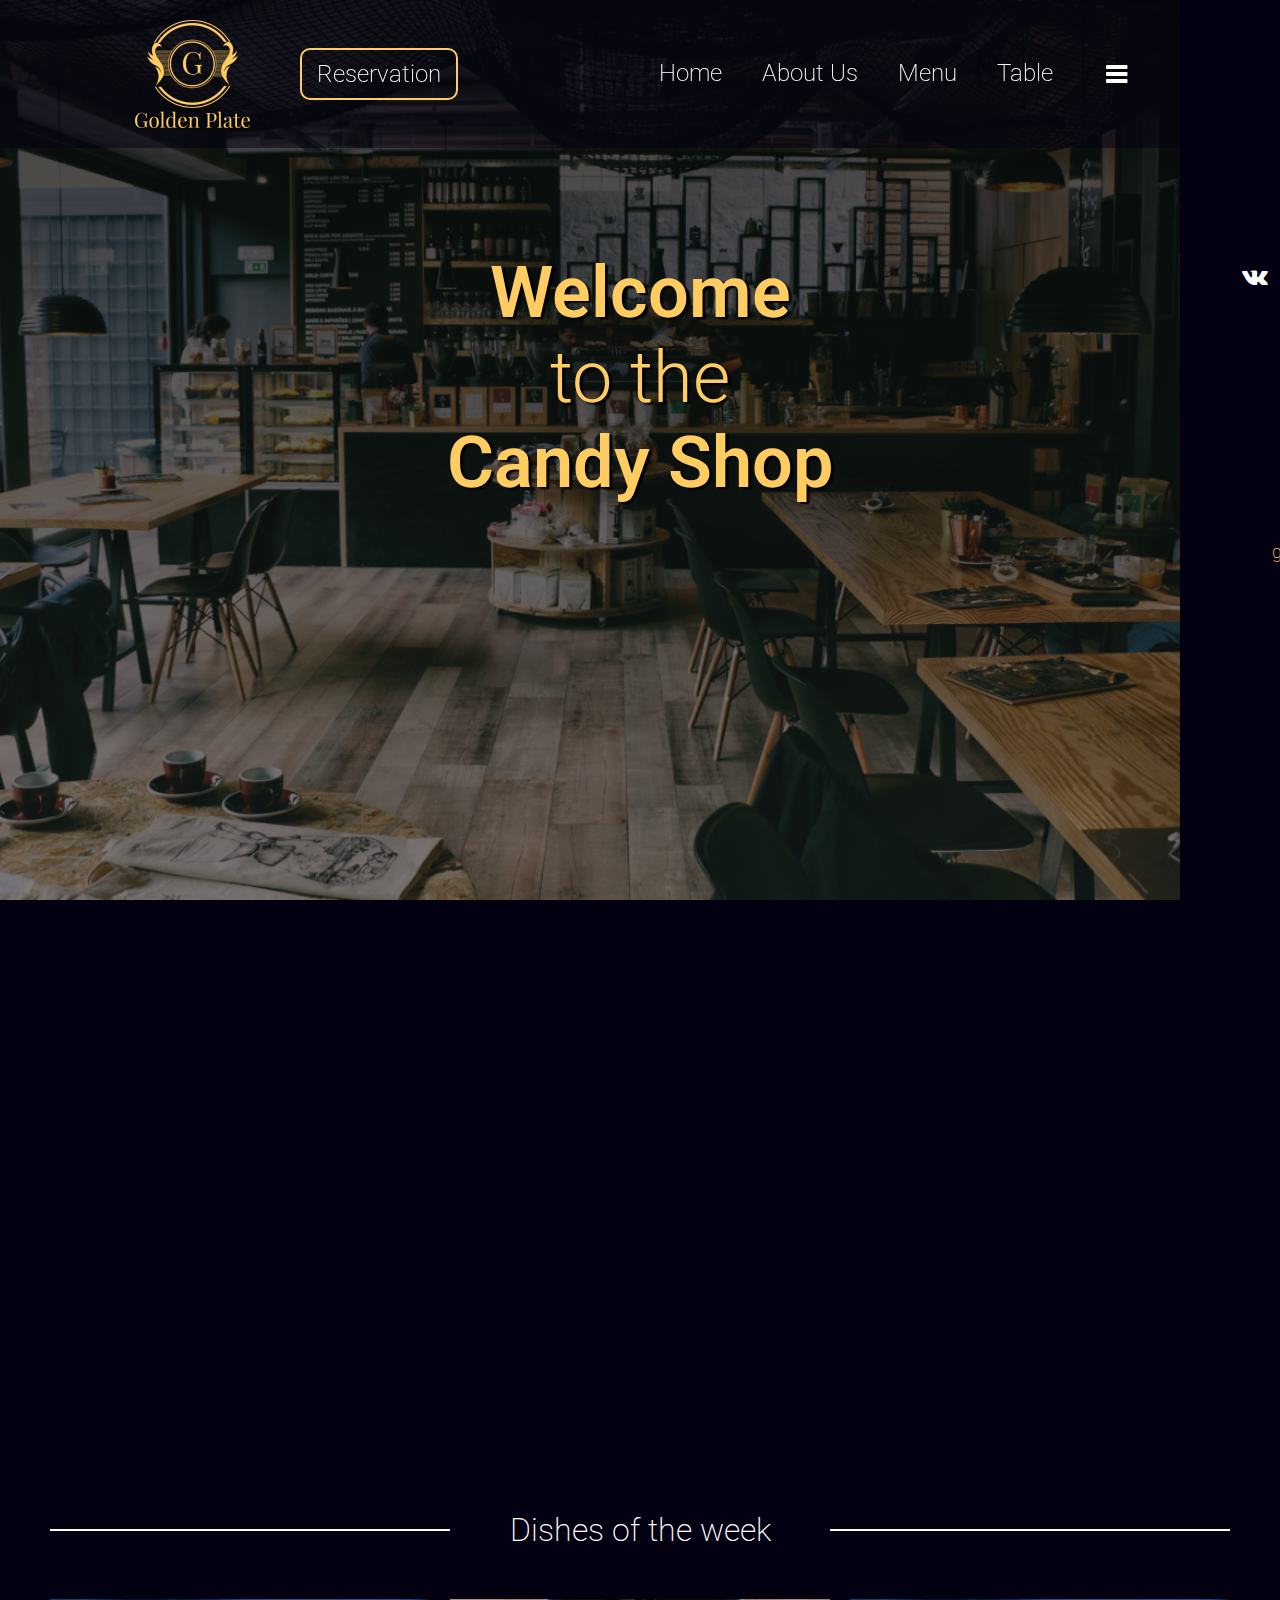
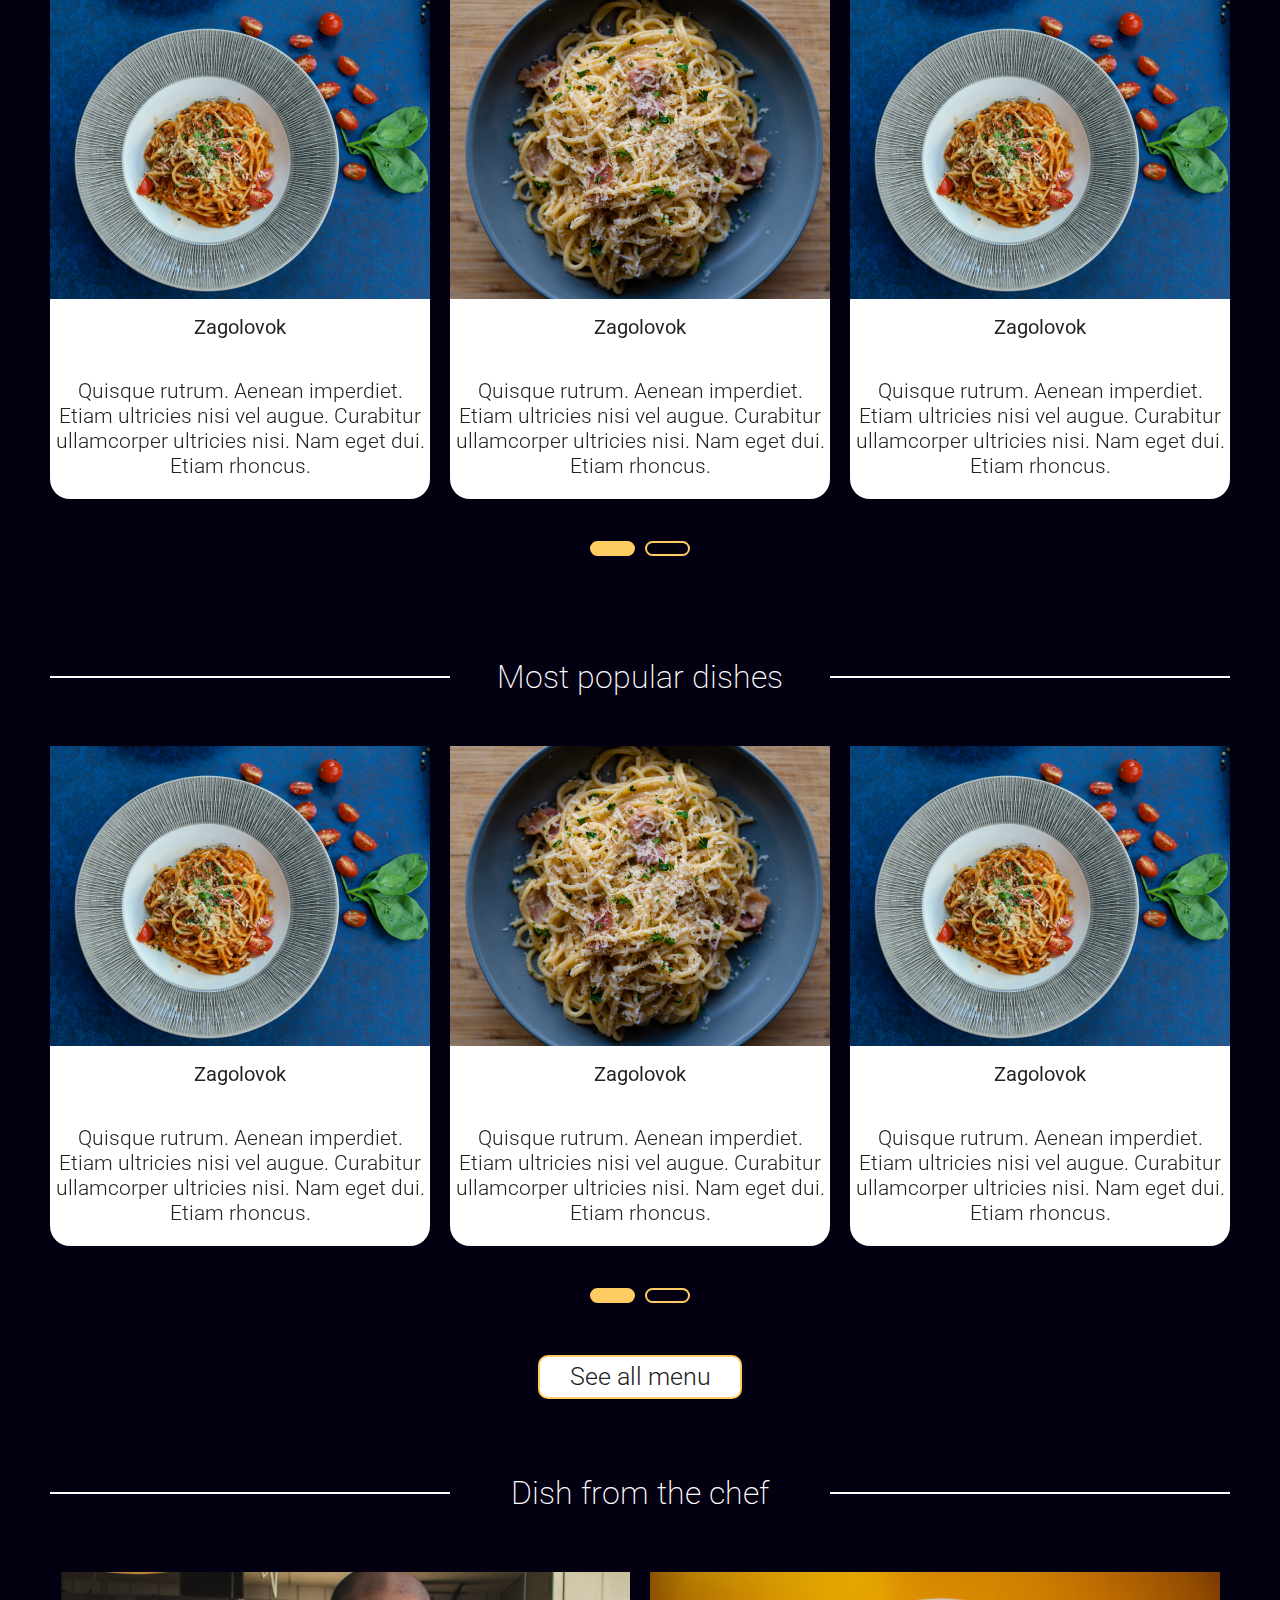
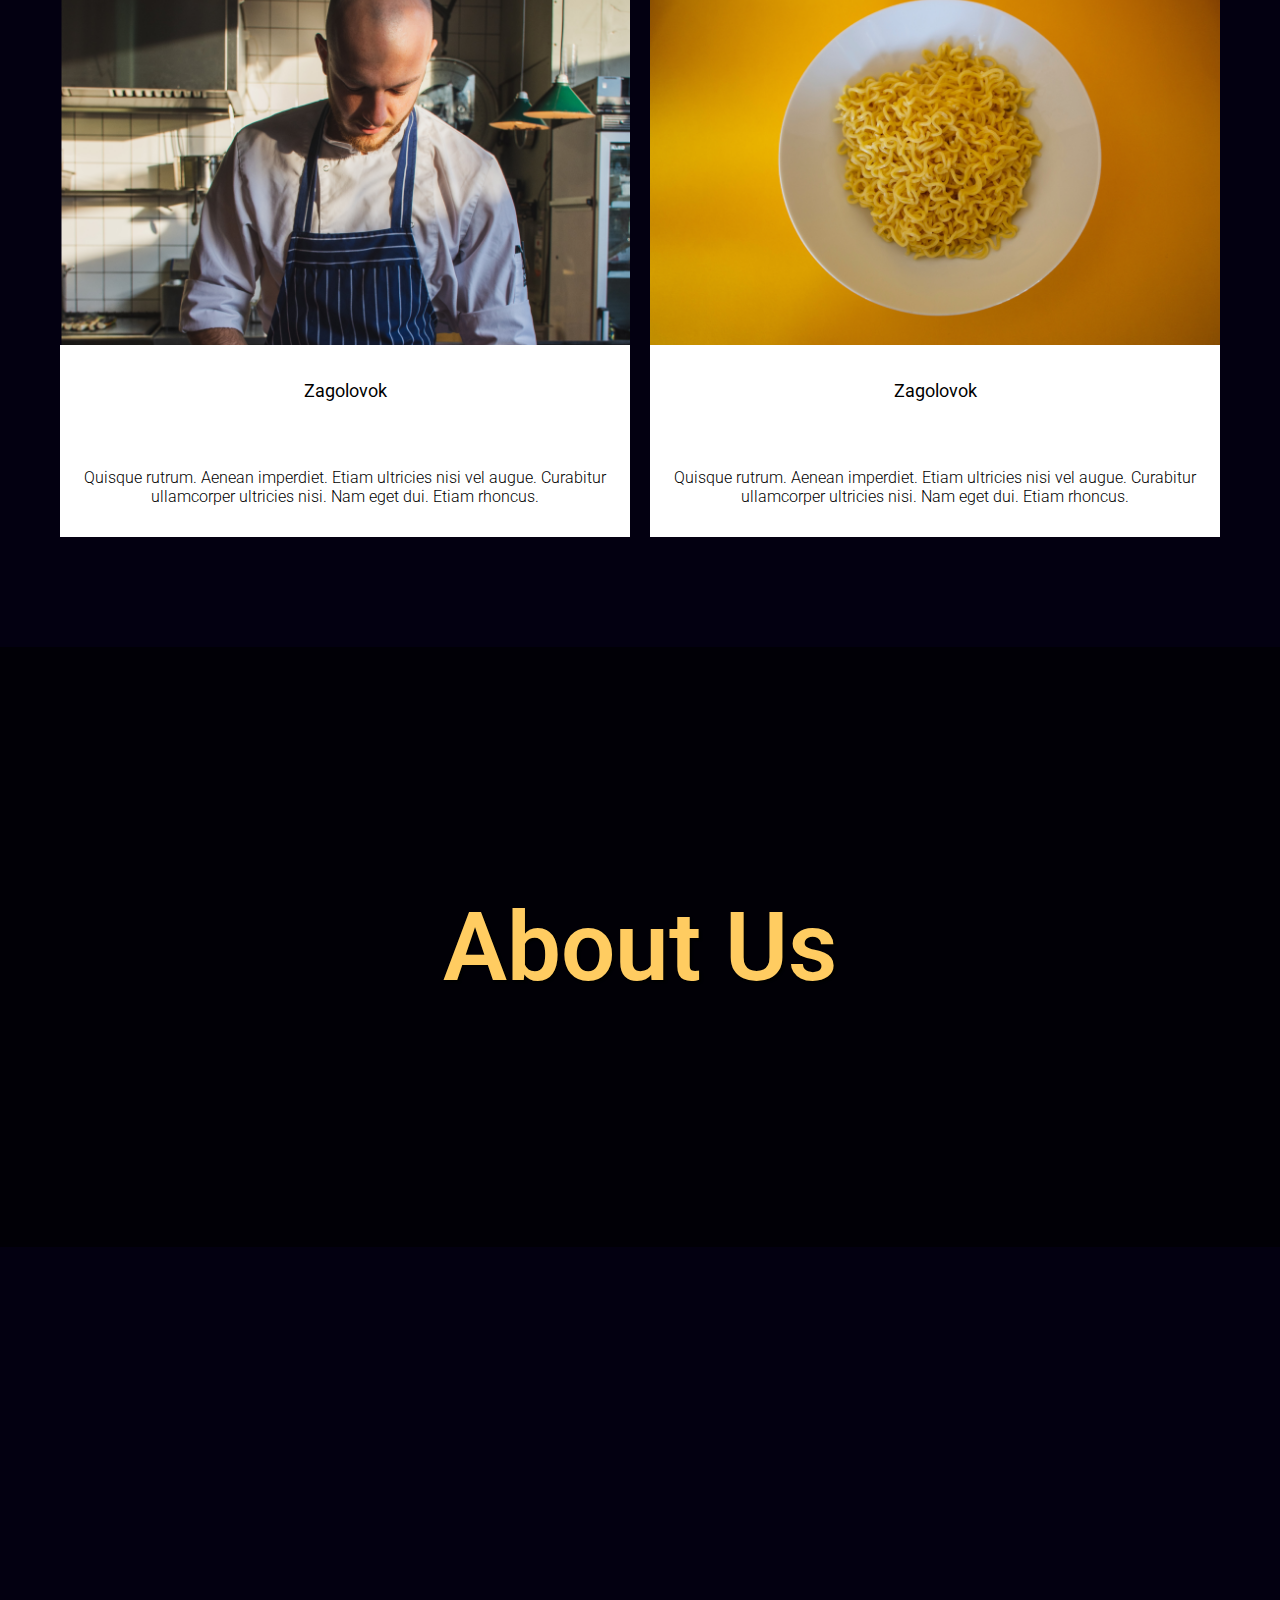
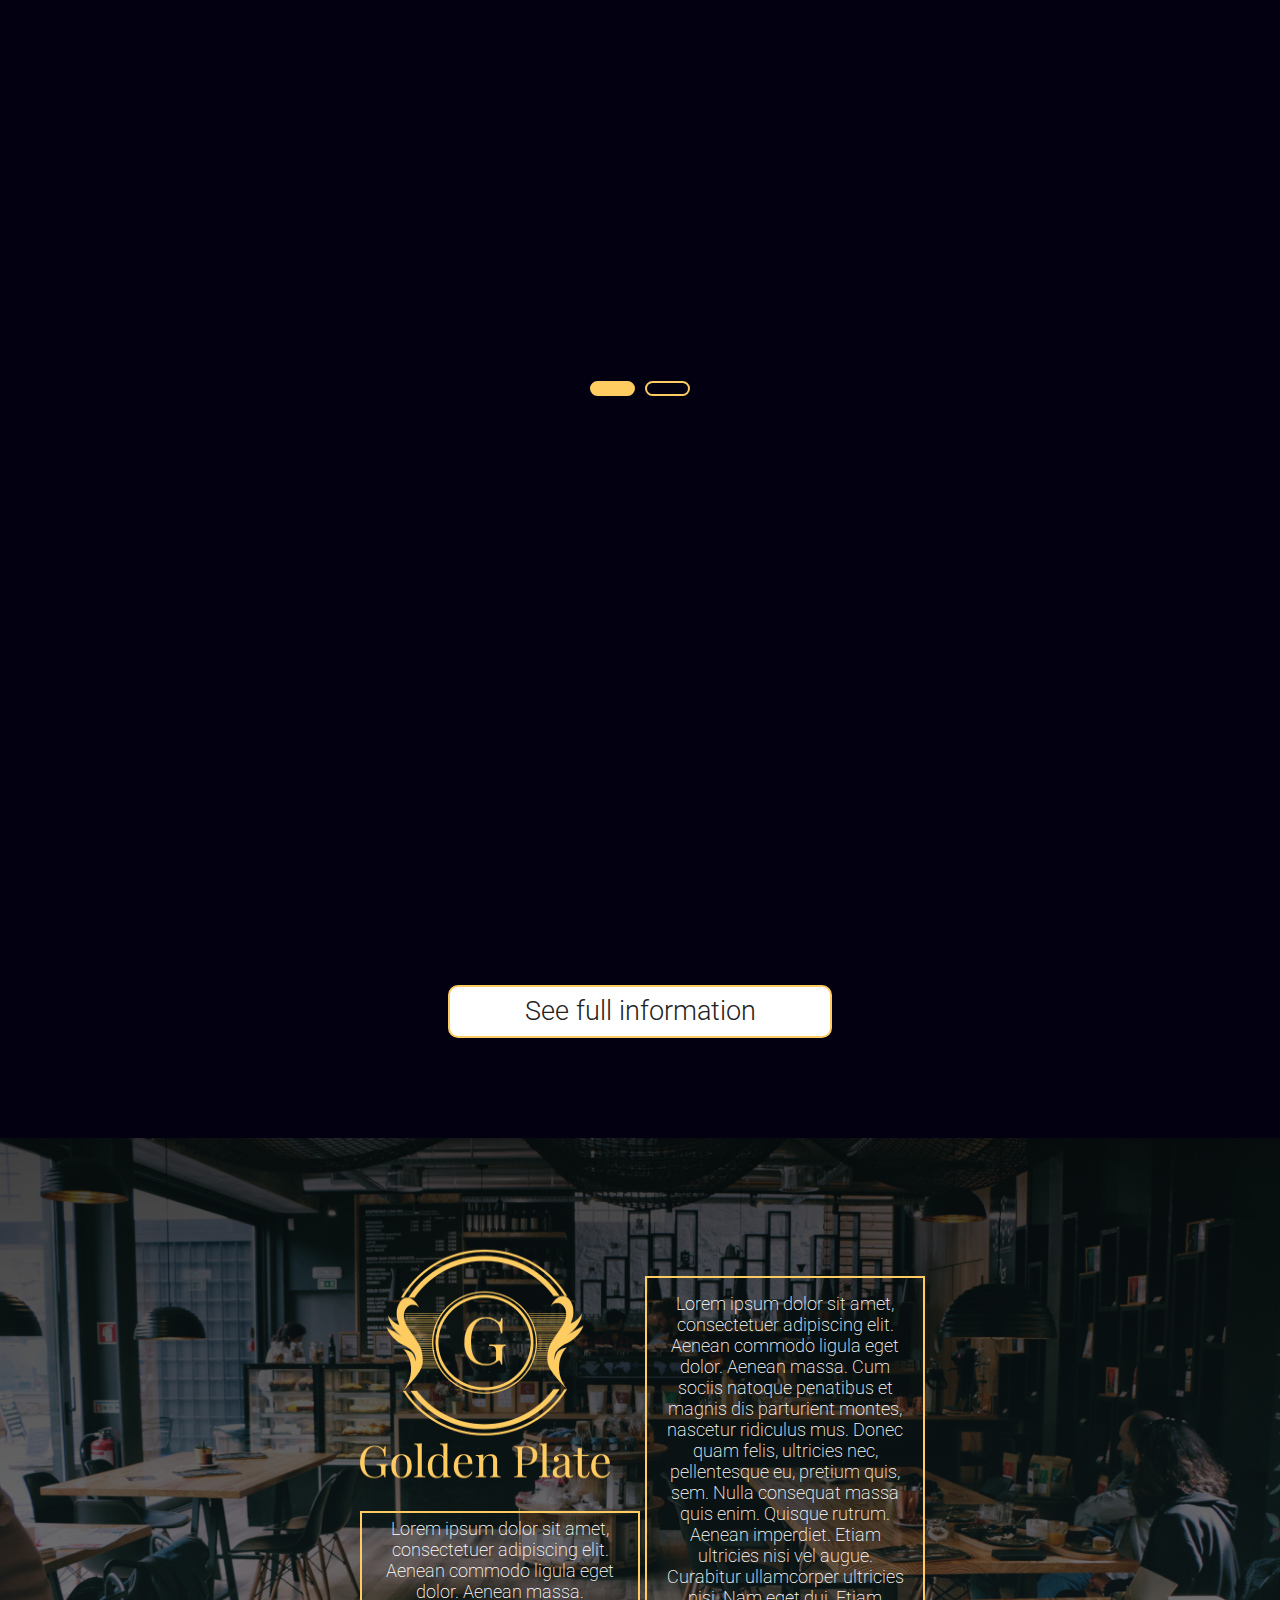
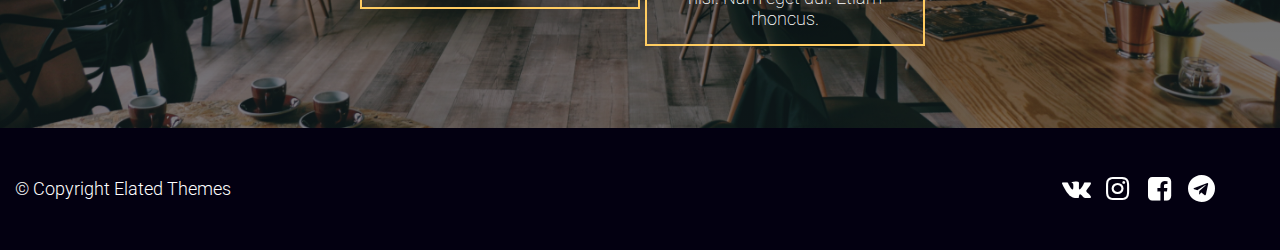
<file: Index.html>
<!doctype html>
<html lang="en">
<head>
    <meta charset="UTF-8">
    <meta name="viewport"
          content="width=device-width, user-scalable=no, initial-scale=1.0, maximum-scale=1.0, minimum-scale=1.0">
    <meta http-equiv="X-UA-Compatible" content="ie=edge">
    <link rel="stylesheet" href="fontello-5871f842/css/fontello.css">
    <link rel="preconnect" href="https://fonts.gstatic.com">
    <link href="https://unpkg.com/aos@2.3.1/dist/aos.css" rel="stylesheet">
    <script src="jquery.min.js"></script>
    <script src="parallax.js"></script>
    <script src="OWL/owl.carousel.min.js"></script>
    <link rel="stylesheet" href="OWL/owl.theme.default.min.css">
    <link rel="stylesheet" href="OWL/owl.carousel.min.css">
    <link rel="preconnect" href="https://fonts.gstatic.com">
    <link href="https://fonts.googleapis.com/css2?family=Playfair+Display:wght@400;500;600;700;800;900&display=swap"
          rel="stylesheet">
    <link href="https://fonts.googleapis.com/css2?family=Roboto:wght@100;300;400;500;700;900&display=swap"
          rel="stylesheet">
    <link href="gp.css" rel="stylesheet">
    <title>Golden Plate</title>
</head>
<body>
<div class="head">
    <div class="head-content">
        <div class="head-cont-left">
            <img src="img/Logo.png" alt="">
            <a href="#" class="reservation-button">
                Reservation
            </a>
        </div>
        <div class="head-cont-right">
            <div class="head-menu">
                <a href="#">Home
                    <div class="line"></div>
                </a>
                <a href="#">About Us
                    <div class="line"></div>
                </a>
                <a href="#">Menu
                    <div class="line"></div>
                </a>
                <a href="#">Table
                    <div class="line"></div>
                </a>
            </div>
            <div class="header-burger">
                <a href="#" id="burger">
                    <i class="icon-menu"></i>
                </a>
            </div>
            <div class="header-shadow" id="shadow"></div>
            <div class="menu" id="menu">
                <div class="icons1">
                    <a href="#" class="icon-vkontakte my-icon"></a>
                    <a href="#" class="icon-instagram my-icon"></a>
                    <a href="#" class="icon-facebook-squared my-icon"></a>
                    <a href="#" class="icon-telegram my-icon"></a>
                </div>
                <div class="menu-cont">
                <p>golden.plate@gmail.com</p>
                <p>Baker Street 221b</p></div>
            </div>
        </div>
    </div>
    <div class="banner-text" >
    <h1 data-aos="fade-right" data-aos-delay="100">Welcome</h1>
    <p data-aos="fade-left" data-aos-delay="100">to the</p>
    <h1 data-aos="fade-right" data-aos-delay="100">Candy Shop</h1>
    </div>
</div>
<div class="zag" data-aos="fade-down">
    <h1>You are</h1>
    <p>welcome</p>
</div>
<div class="uslugi">
    <div class="image" data-aos="fade-up">
        <img src="img/Hot.png" alt="">
        <p>Hot</p>
    </div>
    <div class="image" data-aos="fade-up" data-aos-delay="100">
        <img src="img/Second.png" alt="">
        <p>Second course</p>
    </div>
    <div class="image" data-aos="fade-up" data-aos-delay="200">
        <img src="img/Appetizer.png" alt="">
        <p>Cold & <br>hot
            appetizer</p>
    </div>
    <div class="image" data-aos="fade-up" data-aos-delay="300">
        <img src="img/Vine.png" alt="">
        <p>Vine</p>
    </div>
    <div class="image" data-aos="fade-up" data-aos-delay="400">
        <img src="img/Group%201.png" alt="">
        <p>Coffee &
            Dessert</p>
    </div>
</div>
<div class="zagolovok">
    <p>Dishes of the week</p>
</div>
<div class="wrapper">
    <div class="carousel owl-carousel">
        <a href="#" class="dishcard">
            <img src="img/dish%20one1.png" alt="">
            <div class="dish-info">
                <h5>Zagolovok</h5>
                <p>Quisque rutrum. Aenean imperdiet. Etiam ultricies nisi vel augue.
                    Curabitur ullamcorper ultricies nisi. Nam eget dui. Etiam rhoncus.</p>
            </div>
        </a>
        <a href="#" class="dishcard">
            <img src="img/dish%20two2.png" alt="">
            <div class="dish-info">
                <h5>Zagolovok</h5>
                <p>Quisque rutrum. Aenean imperdiet. Etiam ultricies nisi vel augue.
                    Curabitur ullamcorper ultricies nisi. Nam eget dui. Etiam rhoncus.</p>
            </div>
        </a>
        <a href="#" class="dishcard">
            <img src="img/dish%20one1.png" alt="">
            <div class="dish-info">
                <h5>Zagolovok</h5>
                <p>Quisque rutrum. Aenean imperdiet. Etiam ultricies nisi vel augue.
                    Curabitur ullamcorper ultricies nisi. Nam eget dui. Etiam rhoncus.</p>
            </div>
        </a>
        <a href="#" class="dishcard">
            <img src="img/dish%20one1.png" alt="">
            <div class="dish-info">
                <h5>Zagolovok</h5>
                <p>Quisque rutrum. Aenean imperdiet. Etiam ultricies nisi vel augue.
                    Curabitur ullamcorper ultricies nisi. Nam eget dui. Etiam rhoncus.</p>
            </div>
        </a>
        <a href="#" class="dishcard">
            <img src="img/dish%20two2.png" alt="">
            <div class="dish-info">
                <h5>Zagolovok</h5>
                <p>Quisque rutrum. Aenean imperdiet. Etiam ultricies nisi vel augue.
                    Curabitur ullamcorper ultricies nisi. Nam eget dui. Etiam rhoncus.</p>
            </div>
        </a>
        <a href="#" class="dishcard">
            <img src="img/dish%20two2.png" alt="">
            <div class="dish-info">
                <h5>Zagolovok</h5>
                <p>Quisque rutrum. Aenean imperdiet. Etiam ultricies nisi vel augue.
                    Curabitur ullamcorper ultricies nisi. Nam eget dui. Etiam rhoncus.</p>
            </div>
        </a>
    </div>
</div>
<div class="zagolovok">
    <p>Most popular dishes</p>
</div>
<div class="wrapper">
    <div class="carousel owl-carousel">
        <a href="#" class="dishcard">
            <img src="img/dish%20one1.png" alt="">
            <div class="dish-info">
                <h5>Zagolovok</h5>
                <p>Quisque rutrum. Aenean imperdiet. Etiam ultricies nisi vel augue.
                    Curabitur ullamcorper ultricies nisi. Nam eget dui. Etiam rhoncus.</p>
            </div>
        </a>
        <a href="#" class="dishcard">
            <img src="img/dish%20two2.png" alt="">
            <div class="dish-info">
                <h5>Zagolovok</h5>
                <p>Quisque rutrum. Aenean imperdiet. Etiam ultricies nisi vel augue.
                    Curabitur ullamcorper ultricies nisi. Nam eget dui. Etiam rhoncus.</p>
            </div>
        </a>
        <a href="#" class="dishcard">
            <img src="img/dish%20one1.png" alt="">
            <div class="dish-info">
                <h5>Zagolovok</h5>
                <p>Quisque rutrum. Aenean imperdiet. Etiam ultricies nisi vel augue.
                    Curabitur ullamcorper ultricies nisi. Nam eget dui. Etiam rhoncus.</p>
            </div>
        </a>
        <a href="#" class="dishcard">
            <img src="img/dish%20one1.png" alt="">
            <div class="dish-info">
                <h5>Zagolovok</h5>
                <p>Quisque rutrum. Aenean imperdiet. Etiam ultricies nisi vel augue.
                    Curabitur ullamcorper ultricies nisi. Nam eget dui. Etiam rhoncus.</p>
            </div>
        </a>
        <a href="#" class="dishcard">
            <img src="img/dish%20two2.png" alt="">
            <div class="dish-info">
                <h5>Zagolovok</h5>
                <p>Quisque rutrum. Aenean imperdiet. Etiam ultricies nisi vel augue.
                    Curabitur ullamcorper ultricies nisi. Nam eget dui. Etiam rhoncus.</p>
            </div>
        </a>
        <a href="#" class="dishcard">
            <img src="img/dish%20two2.png" alt="">
            <div class="dish-info">
                <h5>Zagolovok</h5>
                <p>Quisque rutrum. Aenean imperdiet. Etiam ultricies nisi vel augue.
                    Curabitur ullamcorper ultricies nisi. Nam eget dui. Etiam rhoncus.</p>
            </div>
        </a>
    </div>
</div>
<div class="button-menu">
    <a href="#">See all menu</a>
</div>
<div class="zagolovok">
    <p>Dish from the chef</p>
</div>
<div class="chef-dish">
    <div class="chef-dishcard">
        <img src="img/Chef-master.png" alt="">
        <div class="chef-info">
            <h5>Zagolovok</h5>
            <p>Quisque rutrum. Aenean imperdiet. Etiam ultricies nisi vel augue.
                Curabitur ullamcorper ultricies nisi. Nam eget dui. Etiam rhoncus.</p>
        </div>
    </div>
    <div class="chef-dishcard">
        <img src="img/doshik.png" alt="">
        <div class="chef-info">
            <h5>Zagolovok</h5>
            <p>Quisque rutrum. Aenean imperdiet. Etiam ultricies nisi vel augue.
                Curabitur ullamcorper ultricies nisi. Nam eget dui. Etiam rhoncus.</p>
        </div>
    </div>
</div>
<div class="parallax-window" data-parallax="scroll" data-image-src="img/1.png">
    <p>About Us</p>
</div>
<div class="zagolovok" data-aos="fade-down">
    <p>Oure chefs</p>
</div>
<div class="wrapperchef">
    <div class="carousel-c owl-carousel">
        <a href="#" class="chefcard">
            <img src="img/Chef1.png" alt="" data-aos="fade-up">
            <div class="chefinfo" data-aos="fade-up" data-aos-delay="100">
                <h5>Zagolovok</h5>
                <p>Quisque rutrum. Aenean imperdiet. Etiam ultricies nisi vel augue.
                    Curabitur ullamcorper ultricies nisi. Nam eget dui. Etiam rhoncus.</p>
            </div>
        </a>
        <a href="#" class="chefcard">
            <img src="img/Chef%202.png" alt="" data-aos="fade-up" data-aos-delay="100">
            <div class="chefinfo" data-aos="fade-up" data-aos-delay="200">
                <h5>Zagolovok</h5>
                <p>Quisque rutrum. Aenean imperdiet. Etiam ultricies nisi vel augue.
                    Curabitur ullamcorper ultricies nisi. Nam eget dui. Etiam rhoncus.</p>
            </div>
        </a>
        <a href="#" class="chefcard">
            <img src="img/Chef%203.png" alt="" data-aos="fade-up" data-aos-delay="200">
            <div class="chefinfo" data-aos="fade-up" data-aos-delay="300">
                <h5>Zagolovok</h5>
                <p>Quisque rutrum. Aenean imperdiet. Etiam ultricies nisi vel augue.
                    Curabitur ullamcorper ultricies nisi. Nam eget dui. Etiam rhoncus.</p>
            </div>
        </a>
        <a href="#" class="chefcard">
            <img src="img/Chef%204.png" alt="" data-aos="fade-up" data-aos-delay="300">
            <div class="chefinfo" data-aos="fade-up" data-aos-delay="400">
                <h5>Zagolovok</h5>
                <p>Quisque rutrum. Aenean imperdiet. Etiam ultricies nisi vel augue.
                    Curabitur ullamcorper ultricies nisi. Nam eget dui. Etiam rhoncus.</p>
            </div>
        </a>
        <a href="#" class="chefcard">
            <img src="img/Chef%204.png" alt="" data-aos="fade-up" data-aos-delay="400">
            <div class="chefinfo" data-aos="fade-up" data-aos-delay="500">
                <h5>Zagolovok</h5>
                <p>Quisque rutrum. Aenean imperdiet. Etiam ultricies nisi vel augue.
                    Curabitur ullamcorper ultricies nisi. Nam eget dui. Etiam rhoncus.</p>
            </div>
        </a>
        <a href="#" class="chefcard">
            <img src="img/Chef%202.png" alt="" data-aos="fade-up" data-aos-delay="500">
            <div class="chefinfo" data-aos="fade-up" data-aos-delay="600">
                <h5>Zagolovok</h5>
                <p>Quisque rutrum. Aenean imperdiet. Etiam ultricies nisi vel augue.
                    Curabitur ullamcorper ultricies nisi. Nam eget dui. Etiam rhoncus.</p>
            </div>
        </a>
    </div>
</div>
<div class="zagolovok" data-aos="fade-down">
    <p>Awards and nominations</p>
</div>
<div class="awards">
    <div class="imageaw" data-aos="fade-up">
        <img src="img/Aw%201.png" alt="">
        <p>Top-10<br>
            the best<br>
            Restauranst 2020</p>
    </div>
    <div class="imageaw" data-aos="fade-down" data-aos-delay="100">
        <img src="img/Aw%202.png" alt="">
        <p>Palm Branch 2020</p>
    </div>
    <div class="imageaw" data-aos="fade-up" data-aos-delay="100">
        <img src="img/Aw%203.png" alt="" >
        <p>Michelin Star 2020</p>
    </div>
    <div class="imageaw" data-aos="fade-down">
        <img src="img/Aw%204.png" alt="">
        <p>Laurel Branch 2020</p>
    </div>
</div>
<div class="button-info">
    <a style="margin: 0" href="#">See full information</a>
</div>
<div class="footer">
            <div class="footer-banner">
                <div class="footer-banner-c">
                     <div class="footer-banner-r">
                        <img src="img/Footer%20logo.png" alt="">
                    <p>Lorem ipsum dolor sit amet, consectetuer adipiscing
                    elit. Aenean commodo ligula eget dolor. Aenean massa.</p>
                     </div>
                    <div class="footer-banner-l">
             <p>Lorem ipsum dolor sit amet, consectetuer adipiscing elit. Aenean commodo ligula eget dolor. Aenean massa.
                Cum sociis natoque penatibus et magnis dis parturient montes, nascetur ridiculus mus. Donec quam felis,
                ultricies nec, pellentesque eu, pretium quis, sem. Nulla consequat massa quis enim.
                Quisque rutrum. Aenean imperdiet. Etiam ultricies nisi vel augue. Curabitur ullamcorper ultricies nisi.
                Nam eget dui. Etiam rhoncus.</p>
                    </div>
                </div>
            </div>
        <div class="footer-cont">
            <p>
                © Copyright Elated Themes
            </p>
            <div class="icons">
                <a href="#" class="icon-vkontakte my-icon1"></a>
                <a href="#" class="icon-instagram my-icon1"></a>
                <a href="#" class="icon-facebook-squared my-icon1"></a>
                <a href="#" class="icon-telegram my-icon1"></a>
            </div>
   </div>
</div>
<script src="script.js"></script>
<script src="https://unpkg.com/aos@2.3.1/dist/aos.js"></script>
<script>
    $('.carousel').owlCarousel({
        items: 3,
        margin: 20,
        autoplay:true,
        autoplayHoverPause:true,
        autoplayTimeout:5000,
        rewind:true,
        responsive: {
            0: {
                items: 1
            },
            768: {
                items: 2
            },
            1180: {
                items: 3
            }
        }
    });
    $('.carousel-c').owlCarousel({
        items: 4,
        autoplayHoverPause:true,
        margin: 20,
        autoplay:true,
        autoplayTimeout:5000,
        responsive: {
            0: {
                items: 1
            },
            768: {
                items: 2
            },
            1000: {
                items: 2
            },
            1180: {
                items: 4
            }
        }
    });

</script>
<script>
    AOS.init();
</script>
</body>
</html>
</file>
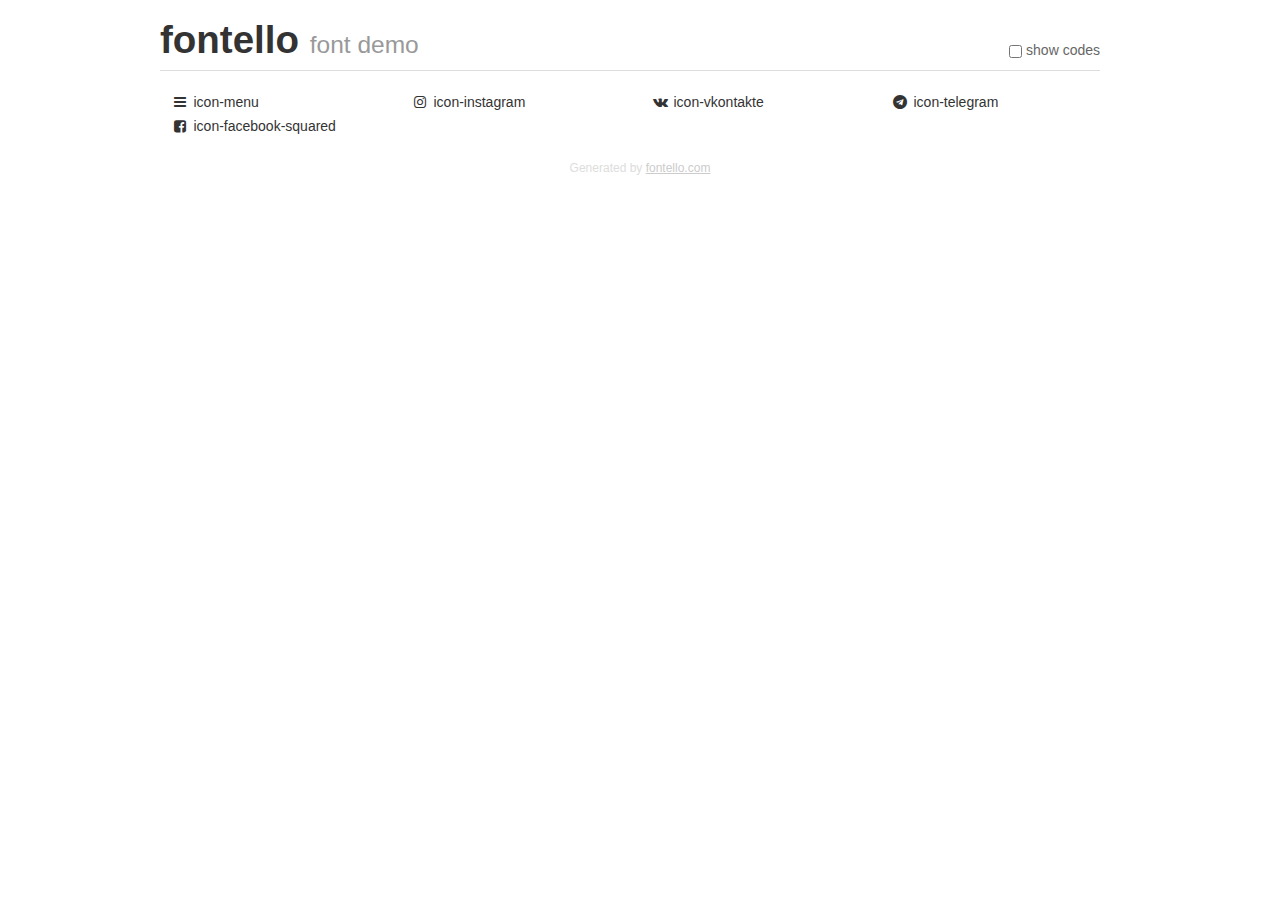
<file: fontello-5871f842/demo.html>
<!DOCTYPE html>
<html>
  <head><!--[if lt IE 9]><script language="javascript" type="text/javascript" src="//html5shim.googlecode.com/svn/trunk/html5.js"></script><![endif]-->
    <meta charset="UTF-8"><style>/*
 * Bootstrap v2.2.1
 *
 * Copyright 2012 Twitter, Inc
 * Licensed under the Apache License v2.0
 * http://www.apache.org/licenses/LICENSE-2.0
 *
 * Designed and built with all the love in the world @twitter by @mdo and @fat.
 */
.clearfix {
  *zoom: 1;
}
.clearfix:before,
.clearfix:after {
  display: table;
  content: "";
  line-height: 0;
}
.clearfix:after {
  clear: both;
}
html {
  font-size: 100%;
  -webkit-text-size-adjust: 100%;
  -ms-text-size-adjust: 100%;
}
a:focus {
  outline: thin dotted #333;
  outline: 5px auto -webkit-focus-ring-color;
  outline-offset: -2px;
}
a:hover,
a:active {
  outline: 0;
}
button,
input,
select,
textarea {
  margin: 0;
  font-size: 100%;
  vertical-align: middle;
}
button,
input {
  *overflow: visible;
  line-height: normal;
}
button::-moz-focus-inner,
input::-moz-focus-inner {
  padding: 0;
  border: 0;
}
body {
  margin: 0;
  font-family: "Helvetica Neue", Helvetica, Arial, sans-serif;
  font-size: 14px;
  line-height: 20px;
  color: #333;
  background-color: #fff;
}
a {
  color: #08c;
  text-decoration: none;
}
a:hover {
  color: #005580;
  text-decoration: underline;
}
.row {
  margin-left: -20px;
  *zoom: 1;
}
.row:before,
.row:after {
  display: table;
  content: "";
  line-height: 0;
}
.row:after {
  clear: both;
}
[class*="span"] {
  float: left;
  min-height: 1px;
  margin-left: 20px;
}
.container,
.navbar-static-top .container,
.navbar-fixed-top .container,
.navbar-fixed-bottom .container {
  width: 940px;
}
.span12 {
  width: 940px;
}
.span11 {
  width: 860px;
}
.span10 {
  width: 780px;
}
.span9 {
  width: 700px;
}
.span8 {
  width: 620px;
}
.span7 {
  width: 540px;
}
.span6 {
  width: 460px;
}
.span5 {
  width: 380px;
}
.span4 {
  width: 300px;
}
.span3 {
  width: 220px;
}
.span2 {
  width: 140px;
}
.span1 {
  width: 60px;
}
[class*="span"].pull-right,
.row-fluid [class*="span"].pull-right {
  float: right;
}
.container {
  margin-right: auto;
  margin-left: auto;
  *zoom: 1;
}
.container:before,
.container:after {
  display: table;
  content: "";
  line-height: 0;
}
.container:after {
  clear: both;
}
p {
  margin: 0 0 10px;
}
.lead {
  margin-bottom: 20px;
  font-size: 21px;
  font-weight: 200;
  line-height: 30px;
}
small {
  font-size: 85%;
}
h1 {
  margin: 10px 0;
  font-family: inherit;
  font-weight: bold;
  line-height: 20px;
  color: inherit;
  text-rendering: optimizelegibility;
}
h1 small {
  font-weight: normal;
  line-height: 1;
  color: #999;
}
h1 {
  line-height: 40px;
}
h1 {
  font-size: 38.5px;
}
h1 small {
  font-size: 24.5px;
}
body {
  margin-top: 90px;
}
.header {
  position: fixed;
  top: 0;
  left: 50%;
  margin-left: -480px;
  background-color: #fff;
  border-bottom: 1px solid #ddd;
  padding-top: 10px;
  z-index: 10;
}
.footer {
  color: #ddd;
  font-size: 12px;
  text-align: center;
  margin-top: 20px;
}
.footer a {
  color: #ccc;
  text-decoration: underline;
}
.the-icons {
  font-size: 14px;
  line-height: 24px;
}
.switch {
  position: absolute;
  right: 0;
  bottom: 10px;
  color: #666;
}
.switch input {
  margin-right: 0.3em;
}
.codesOn .i-name {
  display: none;
}
.codesOn .i-code {
  display: inline;
}
.i-code {
  display: none;
}
@font-face {
      font-family: 'fontello';
      src: url('./font/fontello.eot?32956860');
      src: url('./font/fontello.eot?32956860#iefix') format('embedded-opentype'),
           url('./font/fontello.woff?32956860') format('woff'),
           url('./font/fontello.ttf?32956860') format('truetype'),
           url('./font/fontello.svg?32956860#fontello') format('svg');
      font-weight: normal;
      font-style: normal;
    }
     
     
    .demo-icon
    {
      font-family: "fontello";
      font-style: normal;
      font-weight: normal;
      speak: never;
     
      display: inline-block;
      text-decoration: inherit;
      width: 1em;
      margin-right: .2em;
      text-align: center;
      /* opacity: .8; */
     
      /* For safety - reset parent styles, that can break glyph codes*/
      font-variant: normal;
      text-transform: none;
     
      /* fix buttons height, for twitter bootstrap */
      line-height: 1em;
     
      /* Animation center compensation - margins should be symmetric */
      /* remove if not needed */
      margin-left: .2em;
     
      /* You can be more comfortable with increased icons size */
      /* font-size: 120%; */
     
      /* Font smoothing. That was taken from TWBS */
      -webkit-font-smoothing: antialiased;
      -moz-osx-font-smoothing: grayscale;
     
      /* Uncomment for 3D effect */
      /* text-shadow: 1px 1px 1px rgba(127, 127, 127, 0.3); */
    }
     </style>
    <link rel="stylesheet" href="css/animation.css"><!--[if IE 7]><link rel="stylesheet" href="css/" + font.fontname + "-ie7.css"><![endif]-->
    <script>
      function toggleCodes(on) {
        var obj = document.getElementById('icons');
      
        if (on) {
          obj.className += ' codesOn';
        } else {
          obj.className = obj.className.replace(' codesOn', '');
        }
      }
      
    </script>
  </head>
  <body>
    <div class="container header">
      <h1>fontello <small>font demo</small></h1>
      <label class="switch">
        <input type="checkbox" onclick="toggleCodes(this.checked)">show codes
      </label>
    </div>
    <div class="container" id="icons">
      <div class="row">
        <div class="the-icons span3" title="Code: 0xf0c9"><i class="demo-icon icon-menu">&#xf0c9;</i> <span class="i-name">icon-menu</span><span class="i-code">0xf0c9</span></div>
        <div class="the-icons span3" title="Code: 0xf16d"><i class="demo-icon icon-instagram">&#xf16d;</i> <span class="i-name">icon-instagram</span><span class="i-code">0xf16d</span></div>
        <div class="the-icons span3" title="Code: 0xf189"><i class="demo-icon icon-vkontakte">&#xf189;</i> <span class="i-name">icon-vkontakte</span><span class="i-code">0xf189</span></div>
        <div class="the-icons span3" title="Code: 0xf2c6"><i class="demo-icon icon-telegram">&#xf2c6;</i> <span class="i-name">icon-telegram</span><span class="i-code">0xf2c6</span></div>
      </div>
      <div class="row">
        <div class="the-icons span3" title="Code: 0xf308"><i class="demo-icon icon-facebook-squared">&#xf308;</i> <span class="i-name">icon-facebook-squared</span><span class="i-code">0xf308</span></div>
      </div>
    </div>
    <div class="container footer">Generated by <a href="https://fontello.com">fontello.com</a></div>
  </body>
</html>
</file>
<file: fontello-5871f842/css/fontello.css>
@font-face {
  font-family: 'fontello';
  src: url('../font/fontello.eot?35443887');
  src: url('../font/fontello.eot?35443887#iefix') format('embedded-opentype'),
       url('../font/fontello.woff2?35443887') format('woff2'),
       url('../font/fontello.woff?35443887') format('woff'),
       url('../font/fontello.ttf?35443887') format('truetype'),
       url('../font/fontello.svg?35443887#fontello') format('svg');
  font-weight: normal;
  font-style: normal;
}
/* Chrome hack: SVG is rendered more smooth in Windozze. 100% magic, uncomment if you need it. */
/* Note, that will break hinting! In other OS-es font will be not as sharp as it could be */
/*
@media screen and (-webkit-min-device-pixel-ratio:0) {
  @font-face {
    font-family: 'fontello';
    src: url('../font/fontello.svg?35443887#fontello') format('svg');
  }
}
*/
 
 [class^="icon-"]:before, [class*=" icon-"]:before {
  font-family: "fontello";
  font-style: normal;
  font-weight: normal;
  speak: never;
 
  display: inline-block;
  text-decoration: inherit;
  width: 1em;
  margin-right: .2em;
  text-align: center;
  /* opacity: .8; */
 
  /* For safety - reset parent styles, that can break glyph codes*/
  font-variant: normal;
  text-transform: none;
 
  /* fix buttons height, for twitter bootstrap */
  line-height: 1em;
 
  /* Animation center compensation - margins should be symmetric */
  /* remove if not needed */
  margin-left: .2em;
 
  /* you can be more comfortable with increased icons size */
  /* font-size: 120%; */
 
  /* Font smoothing. That was taken from TWBS */
  -webkit-font-smoothing: antialiased;
  -moz-osx-font-smoothing: grayscale;
 
  /* Uncomment for 3D effect */
  /* text-shadow: 1px 1px 1px rgba(127, 127, 127, 0.3); */
}
 
.icon-menu:before { content: '\f0c9'; } /* '' */
.icon-instagram:before { content: '\f16d'; } /* '' */
.icon-vkontakte:before { content: '\f189'; } /* '' */
.icon-telegram:before { content: '\f2c6'; } /* '' */
.icon-facebook-squared:before { content: '\f308'; } /* '' */
</file>
<file: gp.css>
body{
    font-family: Roboto, sans-serif;
    margin: 0;
    background-color: #030011;
}
.head {
    position: relative;
    width: 100%;
    height: 100vh;
    background-image: linear-gradient(to bottom, rgba(0,0,0,.75), rgba(0,0,0,.5)), url("img/banner.png");
    background-repeat: no-repeat;
    background-size: cover;
    background-position: center center;
}
.head .head-content{
    background-color: #03001180;
    position: absolute;
    z-index: 3;
    width: 100%;
    display: flex;
    justify-content: space-between;
    align-items: center;
}
.head .head-content .head-cont-left {
    padding: 15px;
    margin-left: 120px;
    display: flex;
    justify-content: space-between;
    align-items: center;
}
.head .head-content .head-cont-left img {
    padding: 0 50px 0 0;
    width: 115px;
    height: 118px;
}
.head .head-content .head-cont-left .reservation-button {
    padding: 10px 15px;
    border: 2px solid #FFCC61;
    border-radius: 10px;
    color: white;
    text-decoration: none;
    font-size: 24px;
    font-weight: 200;
    text-align: center;
}
.head .head-content .head-cont-right {
    display: flex;
    align-items: center;
    margin-right: 120px;
}
.head .head-content .head-cont-right .head-menu{
    display:inline-flex;
    justify-content: space-evenly;
    align-items: center;
}
.head .head-content .head-cont-right.head-cont-right a{
    margin: 20px;
    font-size: 24px;
    font-weight: 200;
    color: white;
    text-decoration:none;
}
.line {
    opacity: 0;
    width: 100%;
    height: 2px;
    background-color: #FFCC61;
}
.head-menu a:hover .line{
    opacity: 100%;
    transition: 0.1s;
}
.head .head-content .head-cont-right .header-burger a {
    display: block;
    padding: 8px 6px;
    border-radius: 5px;
    z-index: 99999;
    color: #fff;
    font-size: 25px;
    font-weight: 200;
}
.menu {
    display: flex;
    justify-content: space-evenly;
    flex-direction: column;
    position: fixed;
    width: 75%;
    max-width: 380px;
    height: 100%;
    top: 0;
    right: calc(100vh - 1180px);
    background-color:#030011;
    align-items: center;
    padding: 30px;
    box-sizing: border-box;
    z-index: 9999;
    transition: 400ms ease;
}
.menu .menu-cont{
    align-items: center;
    display: flex;
    justify-content: center;
    flex-direction: column;
}
.menu p{
    font-weight: 200;
    font-size: 18px;
    color: #FFCC61;
}
.show {
    right: 0;
}
.header-shadow {
    display: block;
    position: fixed;
    top: 0;
    left: 0;
    width: 100vw;
    height: 100vh;
    background-color: rgba(0,0,0,0);
    z-index: -1;
    transition: 400ms ease;
}
.header-shadow.show {
    background-color: #03001170;
    z-index: 9998;
}
.head .banner-text {
    text-align: center;
    text-shadow: 3px 2px 2px black;
    padding: 250px 0;
    margin: auto;
    display: flex;
    justify-content: center;
    flex-direction: column;
    color: #FFCC61;
}
.banner-text h1{
    margin: 0;
    font-size: 72px;
    font-weight: 600;
}
.head .banner-text p{
    margin: 0;
    font-size: 72px;
    font-weight: 300;
}
.zag {
    margin-top: 100px;
    text-align: center;
    color: white;
    display: flex;
    justify-content: space-between;
    flex-direction: column;
}
.zag h1{
    margin: 0;
    font-size: 64px;
    font-weight: 500;
}
.zag p{
    margin: 0;
    font-size: 32px;
    font-weight: 200;
}
.uslugi {
    padding-top: 50px;
    margin: auto;
    width: 1180px;
    display: flex;
    justify-content: space-between;
}
.uslugi .image {
    max-width: 180px;
    text-align: center;
    font-size: 27px;
    font-weight: 200;
    color: #FFCC61;
    display: flex;
    justify-content: space-around;
    flex-direction: column;
}
.zagolovok {
    padding-top: 50px;
    align-items: center;
    width: 1180px;
    color: white;
    margin: auto;
    display: flex;
    justify-content: space-between;
    font-size: 32px;
    font-weight: 200;
}
.zagolovok::after{
    display: block;
    content: '';
    width: 400px;
    height: 2px;
    background: white
}
.zagolovok::before{
    display: block;
    content: '';
    width: 400px;
    height: 2px;
    background: white
}
.zagolovok p{
    margin: 0;
}
.wrapper {
    position: relative;
    z-index: 5;
    width: 100%;
}
.wrapper .carousel{
    margin: auto;
    max-width: 1180px;
    padding: 50px 0;
}
.dishcard {
    text-decoration: none;
    width: 380px;
}
.dishcard img{
    margin: 0;
    width: 380px;
}
.dish-info {
    text-align: center;
    display: flex;
    justify-content: center;
    flex-direction: column;
    margin: 0;
    width: 380px;
    height: 200px;
    background-color: white;
    color: #222222;
    font-size: 18pt;
    border-bottom-right-radius: 20px;
    border-bottom-left-radius: 20px;
}
.dish-info h5{
    margin: auto;
    font-weight: 400;
}
.dish-info p{
    font-size: 16pt;
    font-weight: 300;
}
.owl-dots{
    text-align: center;
    margin-top: 40px;
}
.owl-dot:hover,
.owl-dot.active{
    background: #FFCC61!important;
}
.owl-dot{
    height: 15px;
    width: 45px;
    cursor: pointer;
    outline: none;
    margin: 0 5px;
    border-radius: 25px;
    border: 2px solid #FFCC61!important;
    transition: all 0.3s ease;
}
.button-menu{
    position: relative;
    z-index: 5;
    margin-bottom: 25px;
    display: flex;
    justify-content: center;
}
.button-menu a{
    background-color: white;
    width: 200px;
    height: 40px;
    text-align: center;
    text-decoration: none;
    border: 2px solid #FFCC61;
    border-radius: 10px;
    color: #222222;
    font-size: 25px;
    font-weight: 300;
    line-height: 39px;
}
.button-menu a:hover{
    background-color: #FFCC61;
    transition: 0.3s;
    color: #030011;
}
.chef-dish {
    box-sizing: border-box;
    padding-top: 50px;
    margin: auto;
    max-width: 1180px;
    display: flex;
    justify-content: space-between;
}
.chef-dish .chef-dishcard {
    width: 50%;
    box-sizing: border-box;
    padding: 10px;
    display: flex;
    flex-direction: column;
    justify-content: center;
}
.chef-info{
    max-height: 320px;
    text-align: center;
    background-color: white;
    display: flex;
    flex-direction: column;
}
.chef-info h5{
    box-sizing: border-box;
    padding: 5px;
    font-size: 18px;
    font-weight: 400;
}
.chef-info p{
    box-sizing: border-box;
    padding: 15px;
    font-size: 16px;
    font-weight: 300;
}
.carousel-c{
    margin: auto;
    max-width: 1180px;
    padding: 50px 0;
}
.chefcard {
    text-decoration: none;
}
.chefcard img{
    margin: 0;
    width: 280px;
}
.chefinfo {
    margin-top: 20px;
    text-align: center;
    display: flex;
    flex-direction: column;
    height: 250px;
    color: white;
    font-size: 18pt;
    border: 2px solid #FFCC61;
}
.chefinfo h5{
    padding: 25px;
    margin: 0;
    font-weight: 400;
    font-size: 18px;
}
.chefinfo p{
    padding: 10px;
    font-size: 16px;
    font-weight: 300;
}
.owl-dots{
    text-align: center;
    margin-top: 40px;
}
.owl-dot:hover,
.owl-dot.active{
    background: #FFCC61!important;
}
.owl-dot{
    height: 15px;
    width: 45px;
    cursor: pointer;
    outline: none;
    margin: 0 5px;
    border-radius: 25px;
    border: 2px solid #FFCC61!important;
    transition: all 0.3s ease;
}
.wrapperchef {
    position: relative;
    z-index: 5;
}
.awards{
    padding-top: 50px;
    margin: auto;
    width: 1180px;
    display: flex;
    justify-content: space-between;
}
.imageaw {
    font-family: "Playfair Display";
    max-width: 280px;
    text-align: center;
    font-size: 25px;
    font-weight: 200;
    color: #FFCC61;
    display: flex;
    justify-content: space-around;
    flex-direction: column;
}
.imageaw p{
    margin: auto;
    max-height: 100px;
}
.button-info{
    position: relative;
    z-index: 5;
    margin-top: 20px;
    margin-bottom: 25px;
    display: flex;
    justify-content: center;
}
.button-info a{
    background-color: white;
    width: 380px;
    text-align: center;
    text-decoration: none;
    border: 2px solid #FFCC61;
    border-radius: 10px;
    color: #222222;
    font-size: 27px;
    font-weight: 300;
    line-height: 49px;
}
.button-info a:hover{
    background-color: #FFCC61;
    transition: 0.3s;
    color: #030011;
}
.footer{
    margin-top: 100px;
    display: flex;
    justify-content: center;
    flex-direction: column;
}
.footer .footer-banner {
    max-height: calc(100vh - 130px);
    background-image: linear-gradient(to bottom, rgba(0,0,0,.75), rgba(0,0,0,.5)), url("img/footerbaner.png");
    background-repeat: no-repeat;
    background-size: cover;
    background-position: center center;
}
.footer .footer-banner .footer-banner-c{
    margin: auto;
    padding: 5%;
    align-items: center;
    display: flex;
    justify-content: center;
}
.footer .footer-banner .footer-banner-c .footer-banner-r {
    box-sizing: border-box;
    padding: 5px;
}
.footer .footer-banner .footer-banner-c .footer-banner-r img {
    width: 250px;
    height: 250px;
}
.footer .footer-banner .footer-banner-c .footer-banner-r p{
    box-sizing: border-box;
    padding: 5px;
    color: white;
    border: 2px solid #FFCC61;
    font-size: 18px;
    font-weight: 200;
}
.footer .footer-banner .footer-banner-c .footer-banner-l {
    margin-top: 56px;
}
.footer .footer-banner .footer-banner-c .footer-banner-l p{
    box-sizing: border-box;
    padding:15px;
}
.footer-banner p{
    text-align: center;
    padding: 10px;
    color: white;
    width: 280px;
    border: 2px solid #FFCC61;
    font-size: 18px;
    font-weight: 200;
}
.footer .footer-cont {
    padding:0 15px;
    color: white;
    font-size: 18px;
    font-weight: 300;
    background-color: #030011;
    display: flex;
    justify-content: space-between;
    align-items: center;
}
.footer.footer-cont p{
    padding: 30px;
}
.my-icon{
    color: #FFCC61;
    font-size: 1.5em;
}
.icons a{
    text-decoration: none;
}
.my-icon1{
    color: #FFFFFF;
    font-size: 1.5em;
}
.icons{
    box-sizing: border-box;
    position: relative;
    padding: 45px;
    z-index: 5;
}
.icons>a {
    display: inline-block;
}
.icons:hover>a {
    opacity: .3;
    transition: 0.3s ease;
}
.icons>a:hover {
    transform: scale(1.2);
    opacity: 1;
}
.icons1{
    position: relative;
    z-index: 5;
}

.parallax-window{
    display: flex;
    justify-content: center;
    flex-direction: column;
    align-items: center;
    margin-top: 100px;
    min-height: 600px;
    background: transparent;
    position: relative;
}
.parallax-window::before {
    position: absolute;
    top: 0;
    left: 0;
    content: '';
    display: block;
    width: 100%;
    height: 100%;
    background: black;
    opacity: 0.6;
}
.parallax-window p{
    font-weight: 600;
    position: absolute;
    font-size: 96px;
    color: #FFCC61;
    z-index: 999;
    text-shadow: 2px 2px 2px black;
}
</file>
<file: fontello-5871f842/css/animation.css>
/*
   Animation example, for spinners
*/
.animate-spin {
  -moz-animation: spin 2s infinite linear;
  -o-animation: spin 2s infinite linear;
  -webkit-animation: spin 2s infinite linear;
  animation: spin 2s infinite linear;
  display: inline-block;
}
@-moz-keyframes spin {
  0% {
    -moz-transform: rotate(0deg);
    -o-transform: rotate(0deg);
    -webkit-transform: rotate(0deg);
    transform: rotate(0deg);
  }

  100% {
    -moz-transform: rotate(359deg);
    -o-transform: rotate(359deg);
    -webkit-transform: rotate(359deg);
    transform: rotate(359deg);
  }
}
@-webkit-keyframes spin {
  0% {
    -moz-transform: rotate(0deg);
    -o-transform: rotate(0deg);
    -webkit-transform: rotate(0deg);
    transform: rotate(0deg);
  }

  100% {
    -moz-transform: rotate(359deg);
    -o-transform: rotate(359deg);
    -webkit-transform: rotate(359deg);
    transform: rotate(359deg);
  }
}
@-o-keyframes spin {
  0% {
    -moz-transform: rotate(0deg);
    -o-transform: rotate(0deg);
    -webkit-transform: rotate(0deg);
    transform: rotate(0deg);
  }

  100% {
    -moz-transform: rotate(359deg);
    -o-transform: rotate(359deg);
    -webkit-transform: rotate(359deg);
    transform: rotate(359deg);
  }
}
@-ms-keyframes spin {
  0% {
    -moz-transform: rotate(0deg);
    -o-transform: rotate(0deg);
    -webkit-transform: rotate(0deg);
    transform: rotate(0deg);
  }

  100% {
    -moz-transform: rotate(359deg);
    -o-transform: rotate(359deg);
    -webkit-transform: rotate(359deg);
    transform: rotate(359deg);
  }
}
@keyframes spin {
  0% {
    -moz-transform: rotate(0deg);
    -o-transform: rotate(0deg);
    -webkit-transform: rotate(0deg);
    transform: rotate(0deg);
  }

  100% {
    -moz-transform: rotate(359deg);
    -o-transform: rotate(359deg);
    -webkit-transform: rotate(359deg);
    transform: rotate(359deg);
  }
}
</file>
